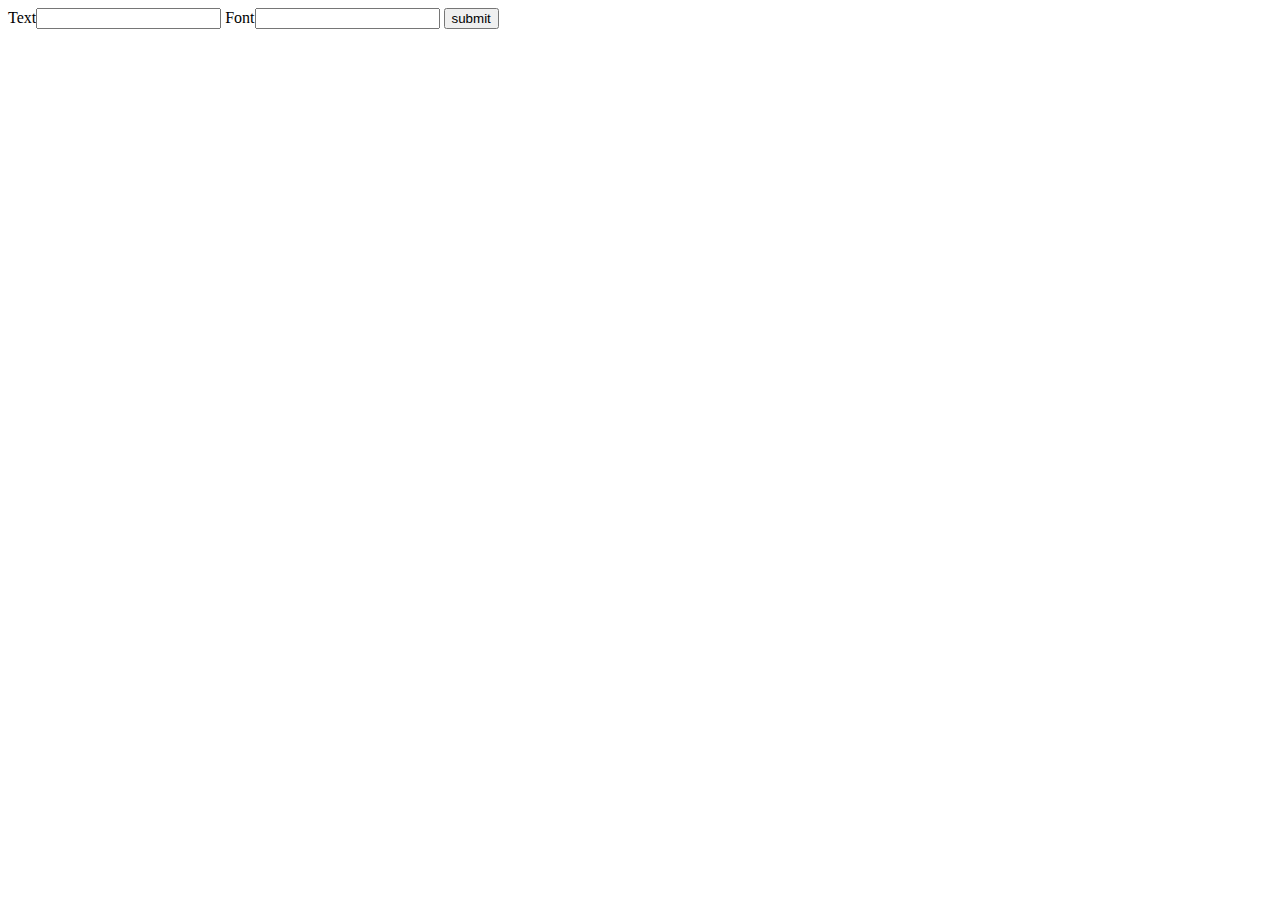
<file: form.html>
<!DOCTYPE html>
<html>

<head>
    <meta charset="UTF-8" />
</head>

<body>
    <div>
        <form method="POST" action="/form">
            <label>Text</label><input name="text" type="text" value="" />
            <label>Font</label><input name="font" type="text" value="" />
            <input type="submit" value="submit" />
        </form>
    </div>
</body>

</html>
</file>
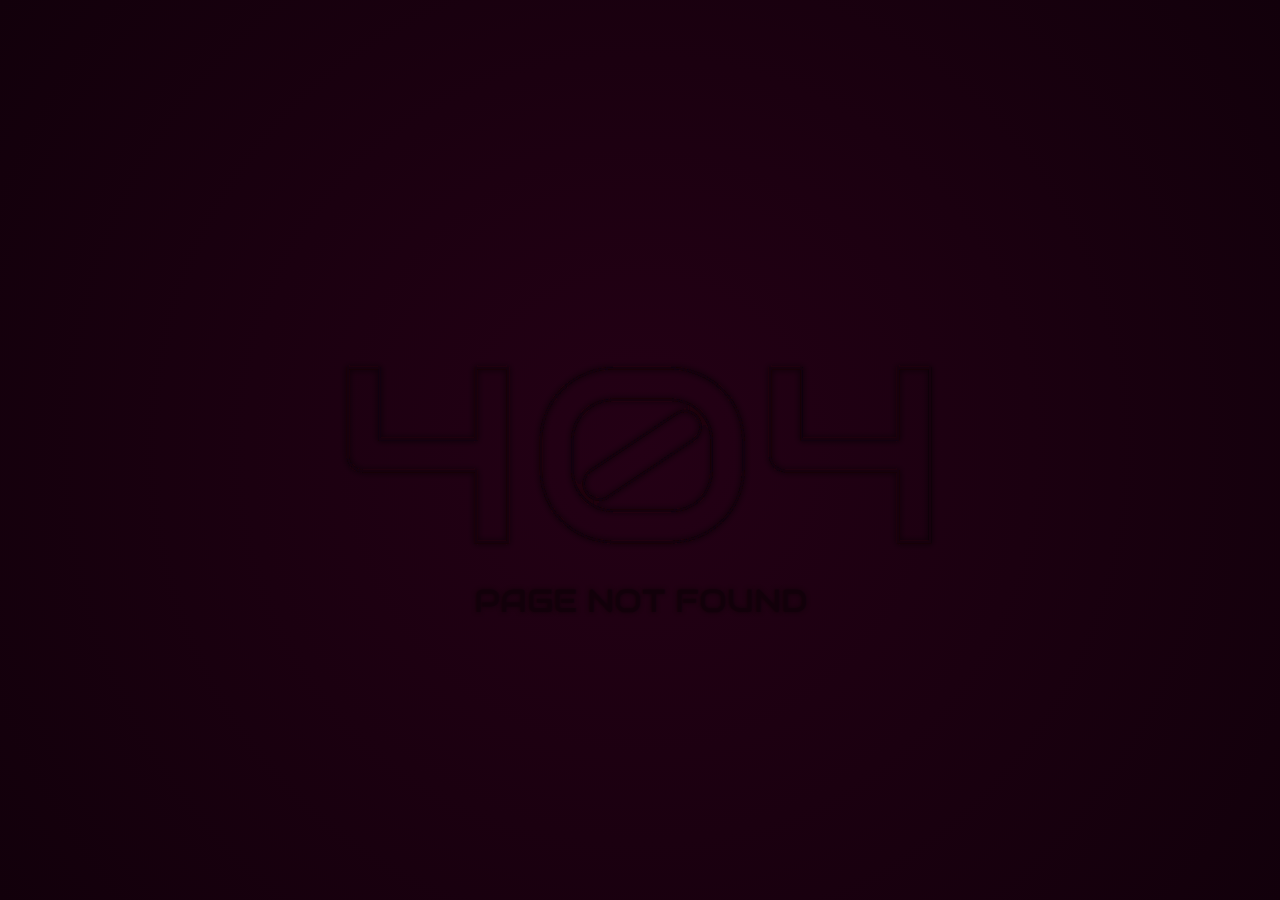
<file: www/error404.html>
<!DOCTYPE HTML>
<HTML lang="fr">

<head>
    <meta charset="utf-8">
    <title>Error 404 !</title>
    <link rel="stylesheet" type="text/css" href="css/error.css">
    <!-- ref au css -->
    <link href="https://fonts.googleapis.com/css?family=Montserrat:400,700&display=swap" rel="stylesheet">
    <!-- ma police d'écriture -->

</head>

<body>

    <div></div>
    <svg id="svgWrap_2" xmlns="http://www.w3.org/2000/svg" x="0px" y="0px" viewBox="0 0 700 250">
  <g>
    <path id="id3_2" d="M195.7 232.67h-37.1V149.7H27.76c-2.64 0-5.1-.5-7.36-1.49-2.27-.99-4.23-2.31-5.88-3.96-1.65-1.65-2.95-3.61-3.89-5.88s-1.42-4.67-1.42-7.22V29.62h36.82v82.98H158.6V29.62h37.1v203.05z"/>
    <path id="id2_2" d="M470.69 147.71c0 8.31-1.06 16.17-3.19 23.58-2.12 7.41-5.12 14.28-8.99 20.6-3.87 6.33-8.45 11.99-13.74 16.99-5.29 5-11.07 9.28-17.35 12.81a85.146 85.146 0 0 1-20.04 8.14 83.637 83.637 0 0 1-21.67 2.83H319.3c-7.46 0-14.73-.94-21.81-2.83-7.08-1.89-13.76-4.6-20.04-8.14a88.292 88.292 0 0 1-17.35-12.81c-5.29-5-9.84-10.67-13.66-16.99-3.82-6.32-6.8-13.19-8.92-20.6-2.12-7.41-3.19-15.27-3.19-23.58v-33.13c0-12.46 2.34-23.88 7.01-34.27 4.67-10.38 10.92-19.33 18.76-26.83 7.83-7.5 16.87-13.36 27.12-17.56 10.24-4.2 20.93-6.3 32.07-6.3h66.41c7.36 0 14.58.94 21.67 2.83 7.08 1.89 13.76 4.6 20.04 8.14a88.292 88.292 0 0 1 17.35 12.81c5.29 5 9.86 10.67 13.74 16.99 3.87 6.33 6.87 13.19 8.99 20.6 2.13 7.41 3.19 15.27 3.19 23.58v33.14zm-37.1-33.13c0-7.27-1.32-13.88-3.96-19.82-2.64-5.95-6.16-11.04-10.55-15.29-4.39-4.25-9.46-7.5-15.22-9.77-5.76-2.27-11.8-3.35-18.13-3.26h-66.41c-6.14-.09-12.11.97-17.91 3.19-5.81 2.22-10.95 5.43-15.44 9.63-4.48 4.2-8.07 9.3-10.76 15.29-2.69 6-4.04 12.67-4.04 20.04v33.13c0 7.36 1.32 14.02 3.96 19.97 2.64 5.95 6.18 11.02 10.62 15.22 4.44 4.2 9.56 7.43 15.36 9.7 5.8 2.27 11.87 3.35 18.2 3.26h66.41c7.27 0 13.85-1.2 19.75-3.61s10.93-5.73 15.08-9.98 7.36-9.32 9.63-15.22c2.27-5.9 3.4-12.34 3.4-19.33v-33.15zm-16-26.91a17.89 17.89 0 0 1 2.83 6.73c.47 2.41.47 4.77 0 7.08-.47 2.31-1.39 4.48-2.76 6.51-1.37 2.03-3.14 3.75-5.31 5.17l-99.4 66.41c-1.61 1.23-3.26 2.08-4.96 2.55-1.7.47-3.45.71-5.24.71-3.02 0-5.9-.71-8.64-2.12-2.74-1.42-4.96-3.44-6.66-6.09a17.89 17.89 0 0 1-2.83-6.73c-.47-2.41-.5-4.77-.07-7.08.43-2.31 1.3-4.48 2.62-6.51 1.32-2.03 3.07-3.75 5.24-5.17l99.69-66.41a17.89 17.89 0 0 1 6.73-2.83c2.41-.47 4.77-.47 7.08 0 2.31.47 4.48 1.37 6.51 2.69 2.03 1.32 3.75 3.02 5.17 5.09z"/>
    <path id="id1_2" d="M688.33 232.67h-37.1V149.7H520.39c-2.64 0-5.1-.5-7.36-1.49-2.27-.99-4.23-2.31-5.88-3.96-1.65-1.65-2.95-3.61-3.89-5.88s-1.42-4.67-1.42-7.22V29.62h36.82v82.98h112.57V29.62h37.1v203.05z"/>
  </g>
</svg>
    <svg id="svgWrap_1" xmlns="http://www.w3.org/2000/svg" x="0px" y="0px" viewBox="0 0 700 250">
  <g>
    <path id="id3_1" d="M195.7 232.67h-37.1V149.7H27.76c-2.64 0-5.1-.5-7.36-1.49-2.27-.99-4.23-2.31-5.88-3.96-1.65-1.65-2.95-3.61-3.89-5.88s-1.42-4.67-1.42-7.22V29.62h36.82v82.98H158.6V29.62h37.1v203.05z"/>
    <path id="id2_1" d="M470.69 147.71c0 8.31-1.06 16.17-3.19 23.58-2.12 7.41-5.12 14.28-8.99 20.6-3.87 6.33-8.45 11.99-13.74 16.99-5.29 5-11.07 9.28-17.35 12.81a85.146 85.146 0 0 1-20.04 8.14 83.637 83.637 0 0 1-21.67 2.83H319.3c-7.46 0-14.73-.94-21.81-2.83-7.08-1.89-13.76-4.6-20.04-8.14a88.292 88.292 0 0 1-17.35-12.81c-5.29-5-9.84-10.67-13.66-16.99-3.82-6.32-6.8-13.19-8.92-20.6-2.12-7.41-3.19-15.27-3.19-23.58v-33.13c0-12.46 2.34-23.88 7.01-34.27 4.67-10.38 10.92-19.33 18.76-26.83 7.83-7.5 16.87-13.36 27.12-17.56 10.24-4.2 20.93-6.3 32.07-6.3h66.41c7.36 0 14.58.94 21.67 2.83 7.08 1.89 13.76 4.6 20.04 8.14a88.292 88.292 0 0 1 17.35 12.81c5.29 5 9.86 10.67 13.74 16.99 3.87 6.33 6.87 13.19 8.99 20.6 2.13 7.41 3.19 15.27 3.19 23.58v33.14zm-37.1-33.13c0-7.27-1.32-13.88-3.96-19.82-2.64-5.95-6.16-11.04-10.55-15.29-4.39-4.25-9.46-7.5-15.22-9.77-5.76-2.27-11.8-3.35-18.13-3.26h-66.41c-6.14-.09-12.11.97-17.91 3.19-5.81 2.22-10.95 5.43-15.44 9.63-4.48 4.2-8.07 9.3-10.76 15.29-2.69 6-4.04 12.67-4.04 20.04v33.13c0 7.36 1.32 14.02 3.96 19.97 2.64 5.95 6.18 11.02 10.62 15.22 4.44 4.2 9.56 7.43 15.36 9.7 5.8 2.27 11.87 3.35 18.2 3.26h66.41c7.27 0 13.85-1.2 19.75-3.61s10.93-5.73 15.08-9.98 7.36-9.32 9.63-15.22c2.27-5.9 3.4-12.34 3.4-19.33v-33.15zm-16-26.91a17.89 17.89 0 0 1 2.83 6.73c.47 2.41.47 4.77 0 7.08-.47 2.31-1.39 4.48-2.76 6.51-1.37 2.03-3.14 3.75-5.31 5.17l-99.4 66.41c-1.61 1.23-3.26 2.08-4.96 2.55-1.7.47-3.45.71-5.24.71-3.02 0-5.9-.71-8.64-2.12-2.74-1.42-4.96-3.44-6.66-6.09a17.89 17.89 0 0 1-2.83-6.73c-.47-2.41-.5-4.77-.07-7.08.43-2.31 1.3-4.48 2.62-6.51 1.32-2.03 3.07-3.75 5.24-5.17l99.69-66.41a17.89 17.89 0 0 1 6.73-2.83c2.41-.47 4.77-.47 7.08 0 2.31.47 4.48 1.37 6.51 2.69 2.03 1.32 3.75 3.02 5.17 5.09z"/>
    <path id="id1_1" d="M688.33 232.67h-37.1V149.7H520.39c-2.64 0-5.1-.5-7.36-1.49-2.27-.99-4.23-2.31-5.88-3.96-1.65-1.65-2.95-3.61-3.89-5.88s-1.42-4.67-1.42-7.22V29.62h36.82v82.98h112.57V29.62h37.1v203.05z"/>
  </g>
</svg>

    <svg>
  <defs>
    <filter id="glow">
      <fegaussianblur class="blur" result="coloredBlur" stddeviation="4"></fegaussianblur>
      <femerge>
        <femergenode in="coloredBlur"></femergenode>
        <femergenode in="SourceGraphic"></femergenode>
      </femerge>
    </filter>
  </defs>
</svg>

    <h2>Page Not Found</h2>
</body>
</file>
<file: www/css/error.css>
@import url('https://fonts.googleapis.com/css?family=Audiowide&display=swap');
html,
body {
    margin: 0px;
    overflow: hidden;
}

div {
    position: absolute;
    top: 0%;
    left: 0%;
    height: 100%;
    width: 100%;
    margin: 0px;
    background: radial-gradient(circle, #240015 0%, #12000b 100%);
    overflow: hidden;
}

.wrap {
    position: absolute;
    left: 50%;
    top: 50%;
    transform: translate(-50%, -50%);
}

h2 {
    position: absolute;
    top: 50%;
    left: 50%;
    margin-top: 150px;
    font-size: 32px;
    text-transform: uppercase;
    transform: translate(-50%, -50%);
    display: block;
    color: #12000a;
    font-weight: 300;
    font-family: Audiowide;
    text-shadow: 0px 0px 4px #12000a;
    animation: fadeInText 3s ease-in 3.5s forwards, flicker4 5s linear 7.5s infinite, hueRotate 6s ease-in-out 3s infinite;
}

#svgWrap_1,
#svgWrap_2 {
    position: absolute;
    height: auto;
    width: 600px;
    max-width: 100%;
    top: 50%;
    left: 50%;
    transform: translate(-50%, -50%);
}

#svgWrap_1,
#svgWrap_2,
div {
    animation: hueRotate 6s ease-in-out 3s infinite;
}

#id1_1,
#id2_1,
#id3_1 {
    stroke: #ff005d;
    stroke-width: 3px;
    fill: transparent;
    filter: url(#glow);
}

#id1_2,
#id2_2,
#id3_2 {
    stroke: #12000a;
    stroke-width: 3px;
    fill: transparent;
    filter: url(#glow);
}

#id3_1 {
    stroke-dasharray: 940px;
    stroke-dashoffset: -940px;
    animation: drawLine3 2.5s ease-in-out 0s forwards, flicker3 4s linear 4s infinite;
}

#id2_1 {
    stroke-dasharray: 735px;
    stroke-dashoffset: -735px;
    animation: drawLine2 2.5s ease-in-out 0.5s forwards, flicker2 4s linear 4.5s infinite;
}

#id1_1 {
    stroke-dasharray: 940px;
    stroke-dashoffset: -940px;
    animation: drawLine1 2.5s ease-in-out 1s forwards, flicker1 4s linear 5s infinite;
}

@keyframes drawLine1 {
    0% {
        stroke-dashoffset: -940px;
    }
    100% {
        stroke-dashoffset: 0px;
    }
}

@keyframes drawLine2 {
    0% {
        stroke-dashoffset: -735px;
    }
    100% {
        stroke-dashoffset: 0px;
    }
}

@keyframes drawLine3 {
    0% {
        stroke-dashoffset: -940px;
    }
    100% {
        stroke-dashoffset: 0px;
    }
}

@keyframes flicker1 {
    0% {
        stroke: #ff005d;
    }
    1% {
        stroke: transparent;
    }
    3% {
        stroke: transparent;
    }
    4% {
        stroke: #ff005d;
    }
    6% {
        stroke: #ff005d;
    }
    7% {
        stroke: transparent;
    }
    13% {
        stroke: transparent;
    }
    14% {
        stroke: #ff005d;
    }
    100% {
        stroke: #ff005d;
    }
}

@keyframes flicker2 {
    0% {
        stroke: #ff005d;
    }
    50% {
        stroke: #ff005d;
    }
    51% {
        stroke: transparent;
    }
    61% {
        stroke: transparent;
    }
    62% {
        stroke: #ff005d;
    }
    100% {
        stroke: #ff005d;
    }
}

@keyframes flicker3 {
    0% {
        stroke: #ff005d;
    }
    1% {
        stroke: transparent;
    }
    10% {
        stroke: transparent;
    }
    11% {
        stroke: #ff005d;
    }
    40% {
        stroke: #ff005d;
    }
    41% {
        stroke: transparent;
    }
    45% {
        stroke: transparent;
    }
    46% {
        stroke: #ff005d;
    }
    100% {
        stroke: #ff005d;
    }
}

@keyframes flicker4 {
    0% {
        color: #ff005d;
        text-shadow: 0px 0px 4px #ff005d;
    }
    30% {
        color: #ff005d;
        text-shadow: 0px 0px 4px #ff005d;
    }
    31% {
        color: #12000a;
        text-shadow: 0px 0px 4px #12000a;
    }
    32% {
        color: #ff005d;
        text-shadow: 0px 0px 4px #ff005d;
    }
    36% {
        color: #ff005d;
        text-shadow: 0px 0px 4px #ff005d;
    }
    37% {
        color: #12000a;
        text-shadow: 0px 0px 4px #12000a;
    }
    41% {
        color: #12000a;
        text-shadow: 0px 0px 4px #12000a;
    }
    42% {
        color: #ff005d;
        text-shadow: 0px 0px 4px #ff005d;
    }
    85% {
        color: #ff005d;
        text-shadow: 0px 0px 4px #ff005d;
    }
    86% {
        color: #12000a;
        text-shadow: 0px 0px 4px #12000a;
    }
    95% {
        color: #12000a;
        text-shadow: 0px 0px 4px #12000a;
    }
    96% {
        color: #ff005d;
        text-shadow: 0px 0px 4px #ff005d;
    }
    100% {
        color: #ff005d;
        text-shadow: 0px 0px 4px #ff005d;
    }
}

@keyframes fadeInText {
    1% {
        color: #12000a;
        text-shadow: 0px 0px 4px #12000a;
    }
    70% {
        color: #ff005d;
        text-shadow: 0px 0px 14px #ff005d;
    }
    100% {
        color: #ff005d;
        text-shadow: 0px 0px 4px #ff005d;
    }
}

@keyframes hueRotate {
    0% {
        filter: hue-rotate(0deg);
    }
    50% {
        filter: hue-rotate(-120deg);
    }
    100% {
        filter: hue-rotate(0deg);
    }
}
</file>
